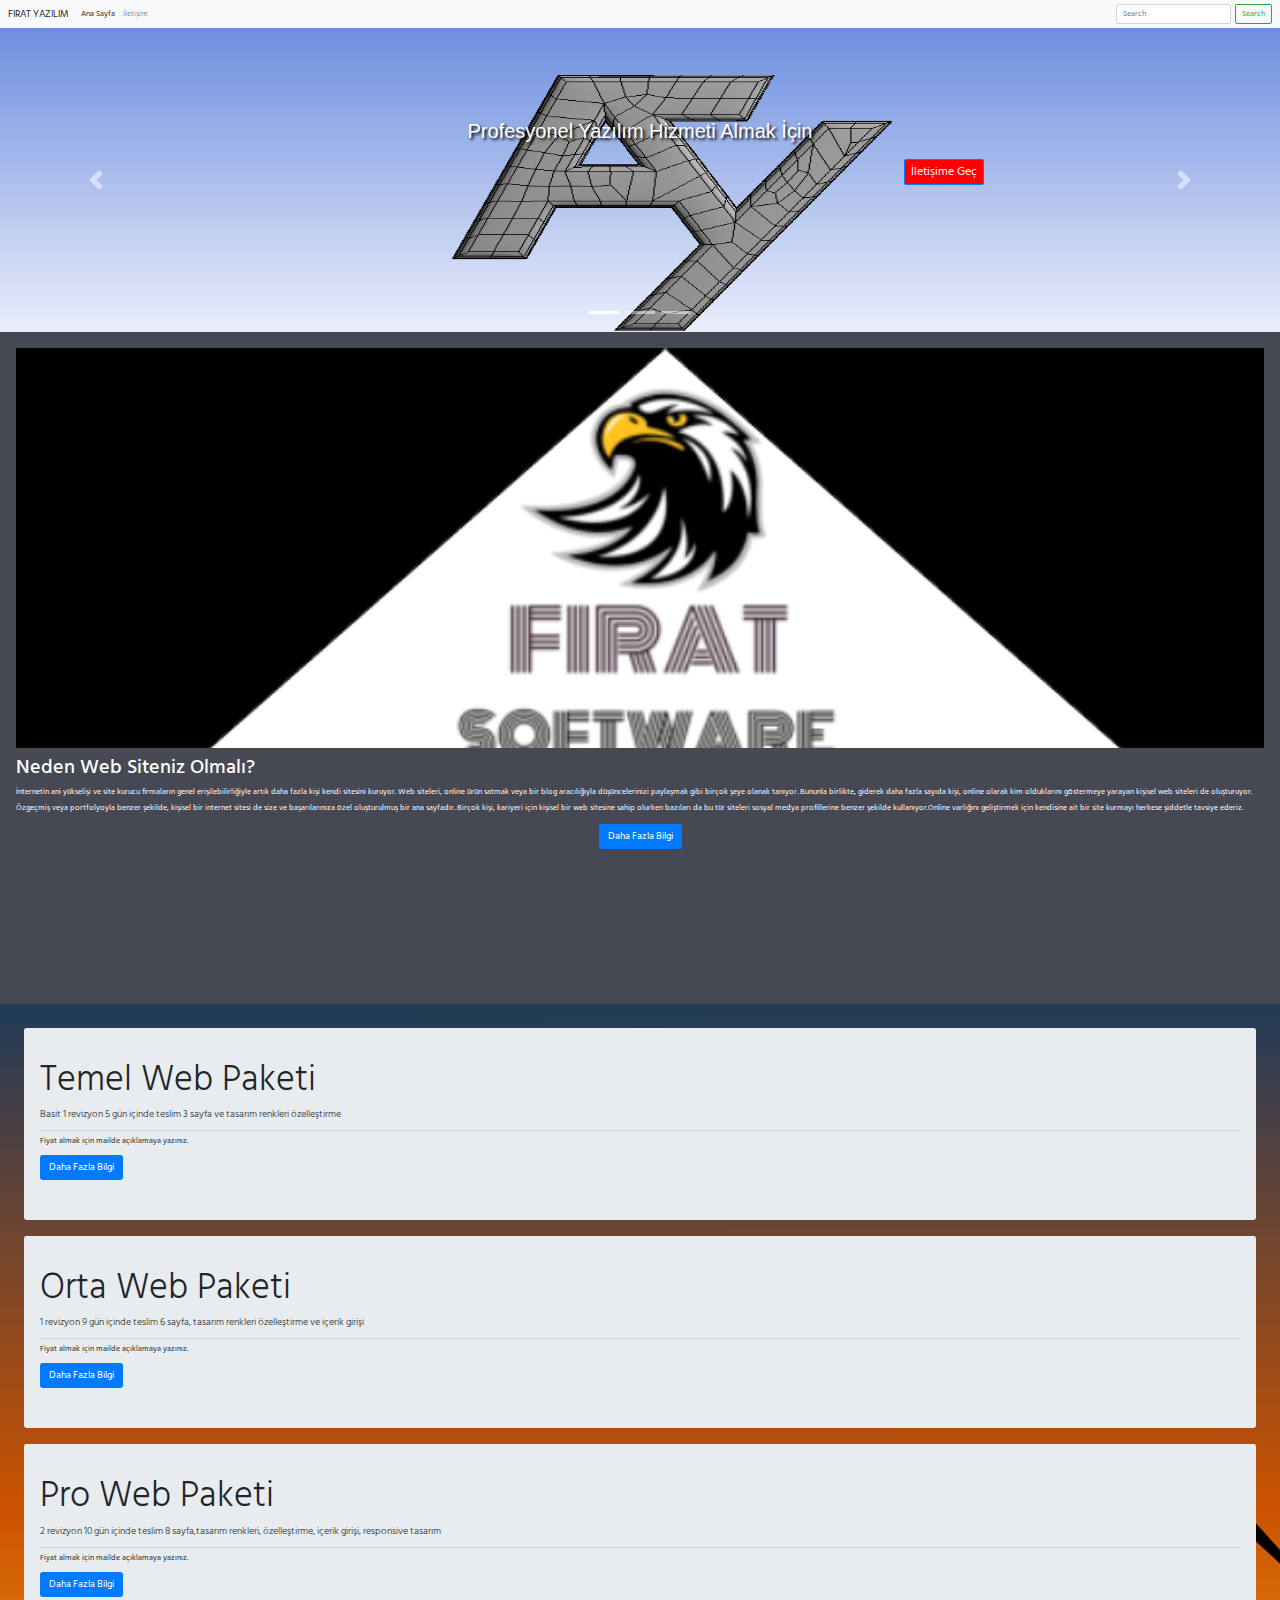
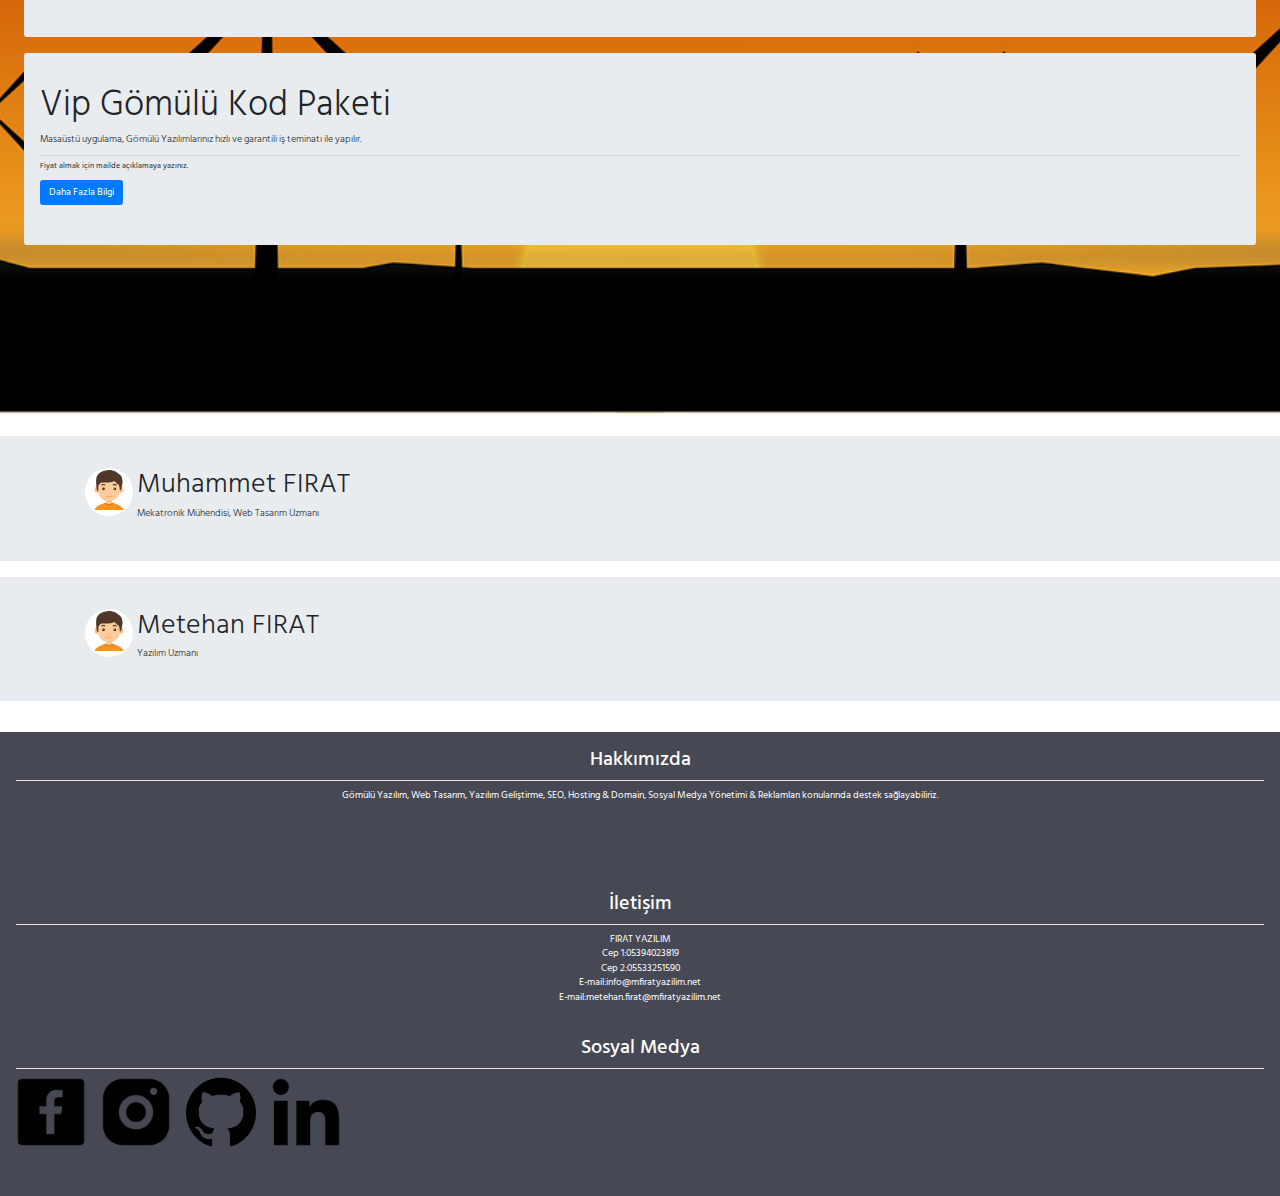
<file: index.html>
<!DOCTYPE html>
<html lang="en">
<head>
    <meta charset="UTF-8">
    <title>FIRAT YAZILIM</title>
 <meta name="viewport" content="width=device-width">
    <link rel="stylesheet" href="style.css">
    <link href="https://fonts.googleapis.com/css?family=Hind&display=swap" rel="stylesheet">
    <link rel="stylesheet" href="https://stackpath.bootstrapcdn.com/bootstrap/4.3.1/css/bootstrap.min.css" integrity="sha384-ggOyR0iXCbMQv3Xipma34MD+dH/1fQ784/j6cY/iJTQUOhcWr7x9JvoRxT2MZw1T" crossorigin="anonymous">
    <script src="https://code.jquery.com/jquery-3.3.1.slim.min.js" integrity="sha384-q8i/X+965DzO0rT7abK41JStQIAqVgRVzpbzo5smXKp4YfRvH+8abtTE1Pi6jizo" crossorigin="anonymous"></script>
<script src="https://cdnjs.cloudflare.com/ajax/libs/popper.js/1.14.7/umd/popper.min.js" integrity="sha384-UO2eT0CpHqdSJQ6hJty5KVphtPhzWj9WO1clHTMGa3JDZwrnQq4sF86dIHNDz0W1" crossorigin="anonymous"></script>
<script src="https://stackpath.bootstrapcdn.com/bootstrap/4.3.1/js/bootstrap.min.js" integrity="sha384-JjSmVgyd0p3pXB1rRibZUAYoIIy6OrQ6VrjIEaFf/nJGzIxFDsf4x0xIM+B07jRM" crossorigin="anonymous"></script>
<link rel="Shortcut Icon"  href="img/frt.ico"  type="image/x-icon">
<script src="//code-eu1.jivosite.com/widget/kaexOVHf3P" async></script>
</head>
<body>
   
   <header>
       <nav class="navbar navbar-expand-lg navbar-light bg-light">
  <a class="navbar-brand" href="#">FIRAT YAZILIM</a>
  <button class="navbar-toggler" type="button" data-toggle="collapse" data-target="#navbarSupportedContent" aria-controls="navbarSupportedContent" aria-expanded="false" aria-label="Toggle navigation">
    <span class="navbar-toggler-icon"></span>
  </button>

  <div class="collapse navbar-collapse" id="navbarSupportedContent">
    <ul class="navbar-nav mr-auto">
      <li class="nav-item active">
        <a class="nav-link" href="#">Ana Sayfa <span class="sr-only">(current)</span></a>
      </li>
     
   
        <li class="nav-item">
        <a class="nav-link" href="form.html">İletişim</a>
      </li>
    </ul>
    <form class="form-inline my-2 my-lg-0">
      <input class="form-control mr-sm-2" type="text" placeholder="Search" aria-label="Search">
      <button class="btn btn-outline-success my-2 my-sm-0" type="submit">Search</button>
    </form>
  </div>
</nav>
<div id="carouselExampleIndicators" class="carousel slide" data-ride="carousel">
  <ol class="carousel-indicators">
    <li data-target="#carouselExampleIndicators" data-slide-to="0" class="active"></li>
    <li data-target="#carouselExampleIndicators" data-slide-to="1"></li>
     <li data-target="#carouselExampleIndicators" data-slide-to="2"></li>
  </ol>
  <div class="carousel-inner" role="listbox">
    <div class="carousel-item active">
     <div class="headerInfo"><h1>Profesyonel Yazılım Hizmeti Almak İçin</h1>
     
 <a class="nav-link" href="form.html"><button type="button" class="btn btn-primary" style="float: right; margin-top: 1rem;">İletişime Geç</button></a>
     
     </div>
      <img class="d-block w-100 bannerHeader" src="img/1.png" data-src="holder.js/900x400?theme=social" alt="900x400" data-holder-rendered="true">
	 
    </div>
      <div class="carousel-item">
      <img class="d-block w-100 bannerHeader" src="img/2.png" data-src="holder.js/900x400?theme=industrial" alt="900x400" data-holder-rendered="true">
    </div>
     <div class="carousel-item">
      <img class="d-block w-100 bannerHeader" src="img/5.jpg" data-src="holder.js/900x400?theme=industrial" alt="900x400" data-holder-rendered="true">
    </div>
      <div class="carousel-item">
      <img class="d-block w-100 bannerHeader" src="img/4.png" data-src="holder.js/900x400?theme=industrial" alt="900x400" data-holder-rendered="true">
    </div>
     <div class="carousel-item">
      <img class="d-block w-100 bannerHeader" src="img/6.jpg" data-src="holder.js/900x400?theme=industrial" alt="900x400" data-holder-rendered="true">
    </div>
	<div class="carousel-item">
      <img class="d-block w-100 bannerHeader" src="img/3.png" data-src="holder.js/900x400?theme=industrial" alt="900x400" data-holder-rendered="true">
    </div>
  </div>
  <a class="carousel-control-prev" href="#carouselExampleIndicators" role="button" data-slide="prev">
    <span class="carousel-control-prev-icon" aria-hidden="true"></span>
    <span class="sr-only">Previous</span>
  </a>
  <a class="carousel-control-next" href="#carouselExampleIndicators" role="button" data-slide="next">
    <span class="carousel-control-next-icon" aria-hidden="true"></span>
    <span class="sr-only">Next</span>
  </a>
</div>

       
       
   </header>
   <main>
       <section id="siteTanitim">
           <div class="siteResim"></div>
           <div class="siteInfo"><h1>Neden Web Siteniz Olmalı?</h1>
           <p>İnternetin ani yükselişi ve site kurucu firmaların genel erişilebilirliğiyle artık daha fazla kişi kendi sitesini kuruyor. Web siteleri, online ürün satmak veya bir blog aracılığıyla düşüncelerinizi paylaşmak gibi birçok şeye olanak tanıyor. Bununla birlikte, giderek daha fazla sayıda kişi, online olarak kim olduklarını göstermeye yarayan kişisel web siteleri de oluşturuyor. Özgeçmiş veya portfolyoyla benzer şekilde, kişisel bir internet sitesi de size ve başarılarınıza özel oluşturulmuş bir ana sayfadır. Birçok kişi, kariyeri için kişisel bir web sitesine sahip olurken bazıları da bu tür siteleri sosyal medya profillerine benzer şekilde kullanıyor.Online varlığını geliştirmek için kendisine ait bir site kurmayı herkese şiddetle tavsiye ederiz. <p>
       <button onclick="window.location='form.html';"  type="button"  class="btn btn-primary btn-lg" style="margin: auto; display: block;">Daha Fazla Bilgi</button>
           
           </div>
           
           
       </section>
       <section id="paketler">
           <div class="jumbotron">
  <h1 class="display-3">Temel Web Paketi</h1>
  <p class="lead">Basit 1 revizyon 5 gün içinde teslim 3 sayfa ve tasarım renkleri özelleştirme</p>
  <hr class="my-2">
  <p> Fiyat almak için mailde açıklamaya yazınız.</p>
  <p class="lead">
    <a class="btn btn-primary btn-lg" href="form.html" role="button">Daha Fazla Bilgi</a>
  </p>
</div>
     <div class="jumbotron">
  <h1 class="display-3">Orta Web Paketi</h1>
  <p class="lead">1 revizyon 9 gün içinde teslim 6 sayfa, tasarım renkleri özelleştirme ve içerik girişi</p>
  <hr class="my-2">
  <p>Fiyat almak için mailde açıklamaya yazınız.</p>
  <p class="lead">
    <a class="btn btn-primary btn-lg" href="form.html" role="button">Daha Fazla Bilgi</a>
  </p>
</div>
  <div class="jumbotron">
  <h1 class="display-3">Pro Web Paketi</h1>
  <p class="lead">2 revizyon 10 gün içinde teslim 8 sayfa,tasarım renkleri, özelleştirme, içerik girişi, responsive tasarım</p>
  <hr class="my-2">
  <p>Fiyat almak için mailde açıklamaya yazınız.</p>
  <p class="lead">
    <a class="btn btn-primary btn-lg" href="form.html" role="button">Daha Fazla Bilgi</a>
  </p>
</div>
 <div class="jumbotron">
  <h1 class="display-3">Vip Gömülü Kod Paketi</h1>
  <p class="lead">Masaüstü uygulama, Gömülü Yazılımlarınız hızlı ve garantili iş teminatı ile yapılır.</p>
  <hr class="my-2">
  <p>Fiyat almak için mailde açıklamaya yazınız.</p>
  <p class="lead">
    <a class="btn btn-primary btn-lg" href="form.html" role="button">Daha Fazla Bilgi</a>
  </p>
</div>

           
           
       </section>
       <section id="yorumlar">
           <div class="jumbotron jumbotron-fluid">
  <div class="container">
  <div class="pencere">
   <div class="profileImageBoy"></div></div>
    <h1 class="display-4">Muhammet FIRAT</h1>
    <p class="lead">Mekatronik Mühendisi, Web Tasarım Uzmanı</p>
  </div>
</div>
     <div class="jumbotron jumbotron-fluid">
  <div class="container">
  <div class="pencere">
   <div class="profileImageBoy"></div></div>
    <h1 class="display-4">Metehan FIRAT</h1>
    <p class="lead">Yazılım Uzmanı</p>
  </div>
</div>

           
           
       </section>
   </main>
   <footer>
    <section id="sectionFooter">
           <h1>Hakkımızda</h1><hr>
           <p>Gömülü Yazılım, Web Tasarım, Yazılım Geliştirme, SEO, Hosting & Domain, Sosyal Medya Yönetimi & Reklamları konularında destek sağlayabiliriz.</p>
           
       </section>
       <section id="sectionFooter">
        <addres>  <h1>İletişim</h1><hr>
           <p>FIRAT YAZILIM<br>
Cep 1:05394023819<br>
Cep 2:05533251590<br>
E-mail:info@mfiratyazilim.net<br>
E-mail:metehan.firat@mfiratyazilim.net</p>
           </addres> 
       </section>
       <section id="sectionFooter">
           <h1>Sosyal Medya </h1><hr>
 <a href="https://www.mfiratyazilim.net/"><div id="iconOne"></div></a>
  <a href="https://www.instagram.com/firat.yazilim/"> <div id="iconTwo"></div></a>
  <a href="https://github.com/muhammettfirat/firatsoftware.git"> <div id="iconTree"></div></a>
 <a href="https://www.linkedin.com/company/firat-yazilim">  <div id="iconFour"></div></a>
       </section>
       
       
        
       
       
   </footer>
   
   
   
    
</body>
</html>
</file>
<file: style.css>
*{
  
    font-family: 'Hind', sans-serif;
}
body{
    padding: 0;
    margin: 0;
}
html{
    font-size: 13px;
}
header{
    width: 100%;
    height: auto;
 

}
.bannerHeader{
    width: 100%;
height: 38rem;
}
.headerInfo{
    position: absolute;
    
    width: 80%;
    height: auto;
    top: 30%;
    
    left: 10%;
    
}
.headerInfo h1{
    text-shadow:black 2px 2px 3px;color:white;
	font-family:Verdana, Arial, Helvetica, sans-serif; 
    text-align: center;
    font-size: 2.5rem;
}
.selectSet{
    width: 100%;
height: auto;
    margin-top: 1rem;
}

main{
    
    width: 100%;
    height: 250rem;
}
#siteTanitim{
    width: 100%;
    height: 84rem;
    background-color:#464854;
    padding: 2rem;
}
.siteResim{
    background-image: url(img/frt.png);
    width: 100%;
height: 50rem;
    background-size: cover;
    background-position: center;
    
}
.siteInfo h1{
    color: white;
    margin-top: 1rem;
}


.siteInfo p{
    color: white;
    line-height: 2rem;
}

#paketler{
    width: 100%;
height: 127rem;
    background-image: url(img/pr.png);
    background-size: cover;
    background-position: center;
    padding: 3rem;
}
#yorumlar{
    width: 100%;
    height: 35rem;
    
    margin-top: 2rem;
    margin-bottom: 2rem;
}
.pencere{
     width: 6rem;
    height: 6rem;
    background-color: white;
    border-radius: 50%;
    float: left;
    
padding-top: .3rem;
    margin-right: .5rem;
    
}
.profileImageBoy{
    width: 5rem;
    height: 5rem;
    background-image: url(img/boy.png);
    background-size: cover;
    margin: auto;
}



footer{
    width: 100%;
    height: auto;
    background-color:#464854;
    padding: 2rem;
}


#sectionFooter{
    width: 100%;
    height: 18rem;
   
    
}
#sectionFooter h1{
    color: white;
    text-align: center;
}

#sectionFooter hr{
    background-color: white;
   
}
#sectionFooter p{
    color: white;
    font-size: 1.2rem;
	text-align: center;
}
	#iconOne{
    
    width: 70px;
    height: 70px;
    float: left;
    margin-right: 15px;
    background-image: url(img/facebook.png);
    background-size: cover;
    background-repeat: no-repeat;
}
#iconOne:hover{
    background-image: url(img/facebookHover.png);
}
#iconTwo{

    width: 70px;
    height: 70px;
    float: left;
	 margin-right: 15px;
    background-image: url(img/instagram.png);
    background-size: cover;
    background-repeat: no-repeat;
}
#iconTwo:hover{
    background-image: url(img/instagramHover.png);
}
#iconTree{

    width: 70px;
    height: 70px;
    float: left;
	 margin-right: 15px;
    background-image: url(img/git.png);
    background-size: cover;
    background-repeat: no-repeat;
}
#iconTree:hover{
     background-image: url(img/git1.png);
}
#iconFour{
 margin-right: 15px;
    width: 70px;
    height: 70px;
    float: left;
    background-image: url(img/icon3.png);
    background-size: cover;
    background-repeat: no-repeat;
}
#iconFour:hover{
    background-image: url(img/icon33.png);
}
@media screen and (min-width:460px){
    html{
        font-size: 8px;
    }
    .siteResim{
        background-position: top;
    }
	 .headerInfo button{
        margin-right: 20rem;
		background-color:red;
		color:white;
	 font-size: 1.5rem;
    }
	.headerInfo button:hover{
        margin-right: 20rem;
		background-color:aqua;
		color:red;
		 font-size: 1.5rem;
    }

}


@media screen and (min-width:1300px){
    html{
        font-size: 14px;
    }
    .headerInfo select{
        width: 30%;
        margin-left: 1rem;
    }
    .headerInfo button{
        margin-right: 20rem;
		background-color:red;
		color:white;
    }
	.headerInfo button:hover{
        margin-right: 20rem;
		background-color:aqua;
		color:red;
    }
    .siteResim{
        width: 49%;
        height: 32rem;
        float: left;
        margin-right: 1rem;
      
    }
    .siteInfo{
        width: 49%;
        float: left;
    }
    #siteTanitim{
        height: 37rem;
    }
    #paketler .jumbotron:nth-child(odd){
        width: 48%;
        float: left;
    }
     #paketler .jumbotron:nth-child(even){
        width: 48%;
        float: right;
    }
    #paketler{
        height:71rem;
    }
    main{
        height: auto;
    }
    footer{
        height: 20rem;
    }
    #sectionFooter{
        width: 32%;
        float: left;
        margin-left: 1rem;
    }
	
	
}
</file>
